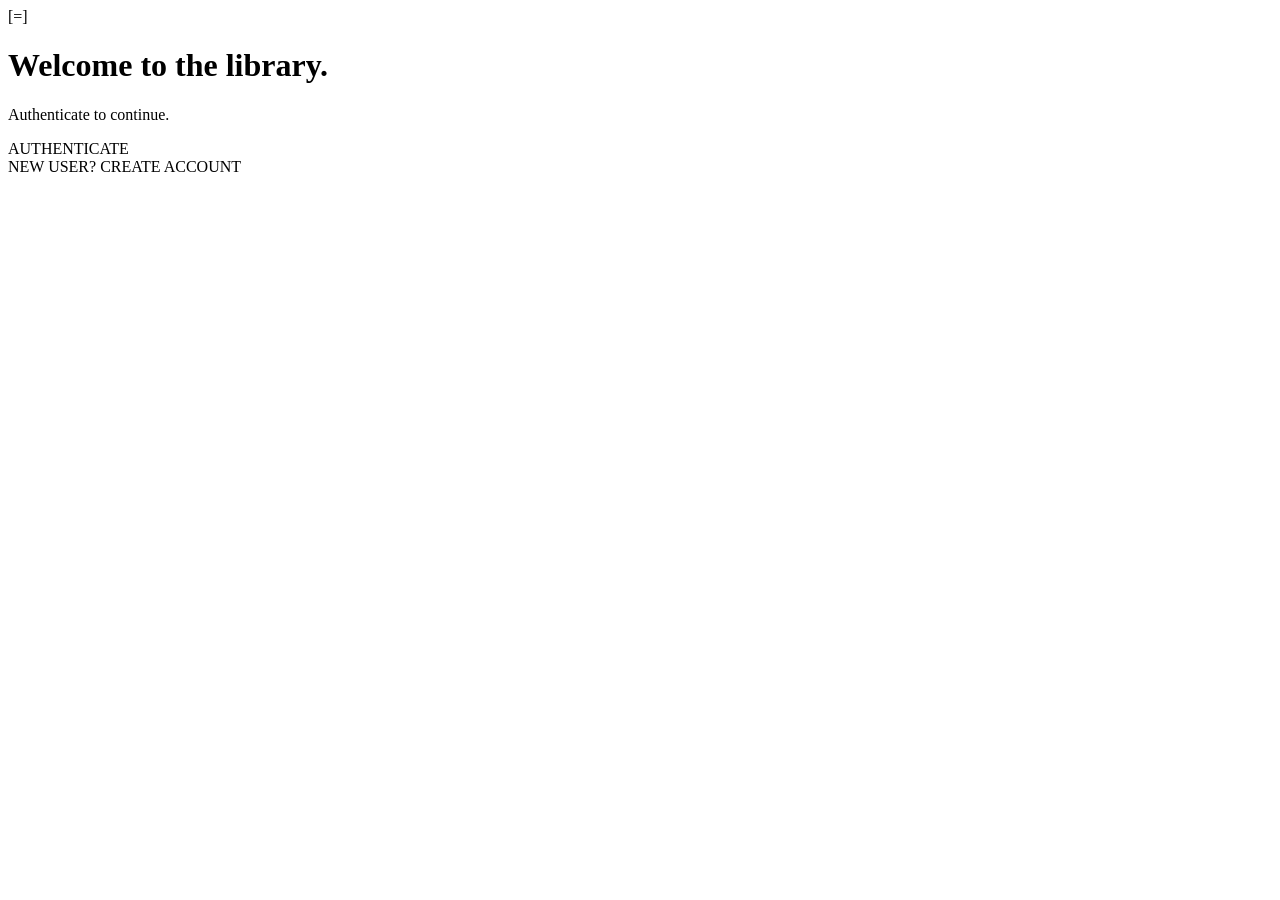
<file: src/main/resources/templates/index.html>
<!DOCTYPE html>

<html xmlns:th="http://www.thymeleaf.org">

<head>
    <meta charset="UTF-8">

    <title>Library</title>

    <link rel="stylesheet" th:href="@{/css/index.css}">
    <link rel="stylesheet" th:href="@{/css/common.css}">
</head>

<body>

    <div class="window">

        <div class="title-bar">

            <div class="window-icon"></div>

        </div>

        <div class="content">

            <div class="logo">
                <div class="book-icon">
                    [=]
                </div>
            </div>

            <div class="header">

                <h1>Welcome to the library.</h1>

            </div>

            <div class="separator"></div>

            <div class="login-section">

                <p>
                    Authenticate to continue.
                </p>

                <a th:href="@{/login}" class="login-button">
                    AUTHENTICATE
                </a>

            </div>

            <div class="signup">

                <span>NEW USER?</span>

                <a th:href="@{/signup}">
                    CREATE ACCOUNT
                </a>

            </div>

        </div>

    </div>

</body>

</html>
</file>
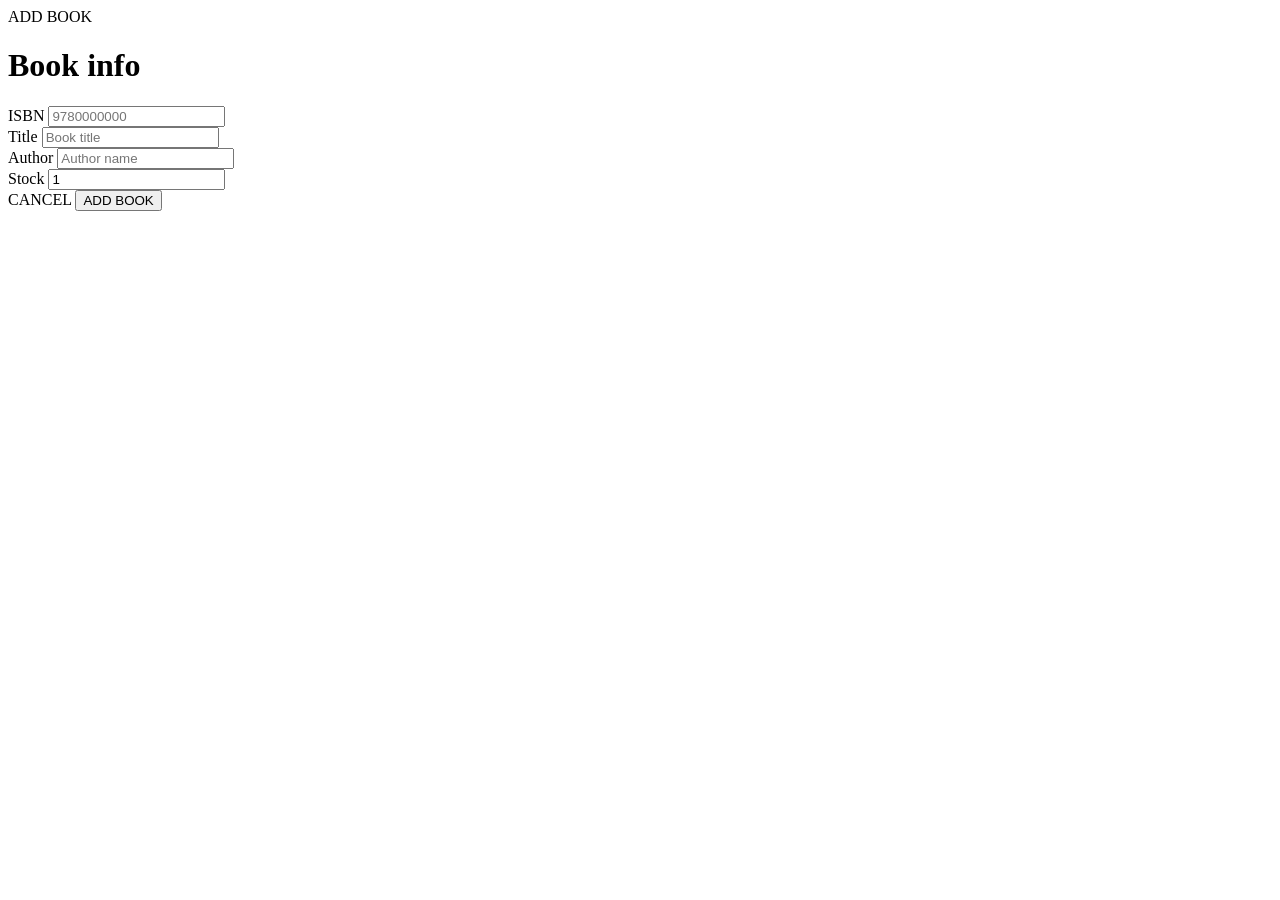
<file: src/main/resources/templates/add-book.html>
<!DOCTYPE html>

<html xmlns:th="http://www.thymeleaf.org">

<head>

    <meta charset="UTF-8">

    <title>Library - Add book</title>

    <link rel="stylesheet" th:href="@{/css/add-book.css}">
    <link rel="stylesheet" th:href="@{/css/common.css}">

</head>

<body>

    <div class="window">

        <div class="title-bar">

            <div class="window-icon"></div>

            <div class="title">
                ADD BOOK
            </div>

        </div>

        <div class="content">

            <div class="heading">

                <h1>
                    Book info
                </h1>

            </div>

            <!-- ================================================= -->
            <!-- ADD BOOK FORM                                     -->
            <!-- ================================================= -->

            <form th:action="@{/owner/add-book}" th:object="${bookRequest}" method="post">

                <div class="form-group">

                    <label for="isbn">
                        ISBN
                    </label>

                    <input type="text" id="isbn" th:field="*{isbn}" placeholder="9780000000" required>

                    <div class="error" th:if="${#fields.hasErrors('isbn')}" th:errors="*{isbn}"></div>

                </div>

                <div class="form-group">

                    <label for="title">
                        Title
                    </label>

                    <input type="text" id="title" th:field="*{title}" placeholder="Book title" required>

                    <div class="error" th:if="${#fields.hasErrors('title')}" th:errors="*{title}">

                    </div>

                </div>

                <div class="form-group">

                    <label for="author">
                        Author
                    </label>

                    <input type="text" id="author" th:field="*{authorName}" placeholder="Author name" required>

                    <div class="error" th:if="${#fields.hasErrors('authorName')}" th:errors="*{authorName}">

                    </div>

                </div>

                <div class="form-group">

                    <label for="stock">
                        Stock
                    </label>

                    <input type="number" id="stock" th:field="*{stock}" min="1" value="1" required>

                    <div class="error" th:if="${#fields.hasErrors('stock')}" th:errors="*{stock}">
                    </div>

                </div>

                <div class="button-bar">

                    <a th:href="@{/owner}" class="mac-button">
                        CANCEL
                    </a>

                    <button type="submit" class="mac-button add-button">
                        ADD BOOK
                    </button>

                </div>

            </form>

        </div>

    </div>

</body>

</html>
</file>
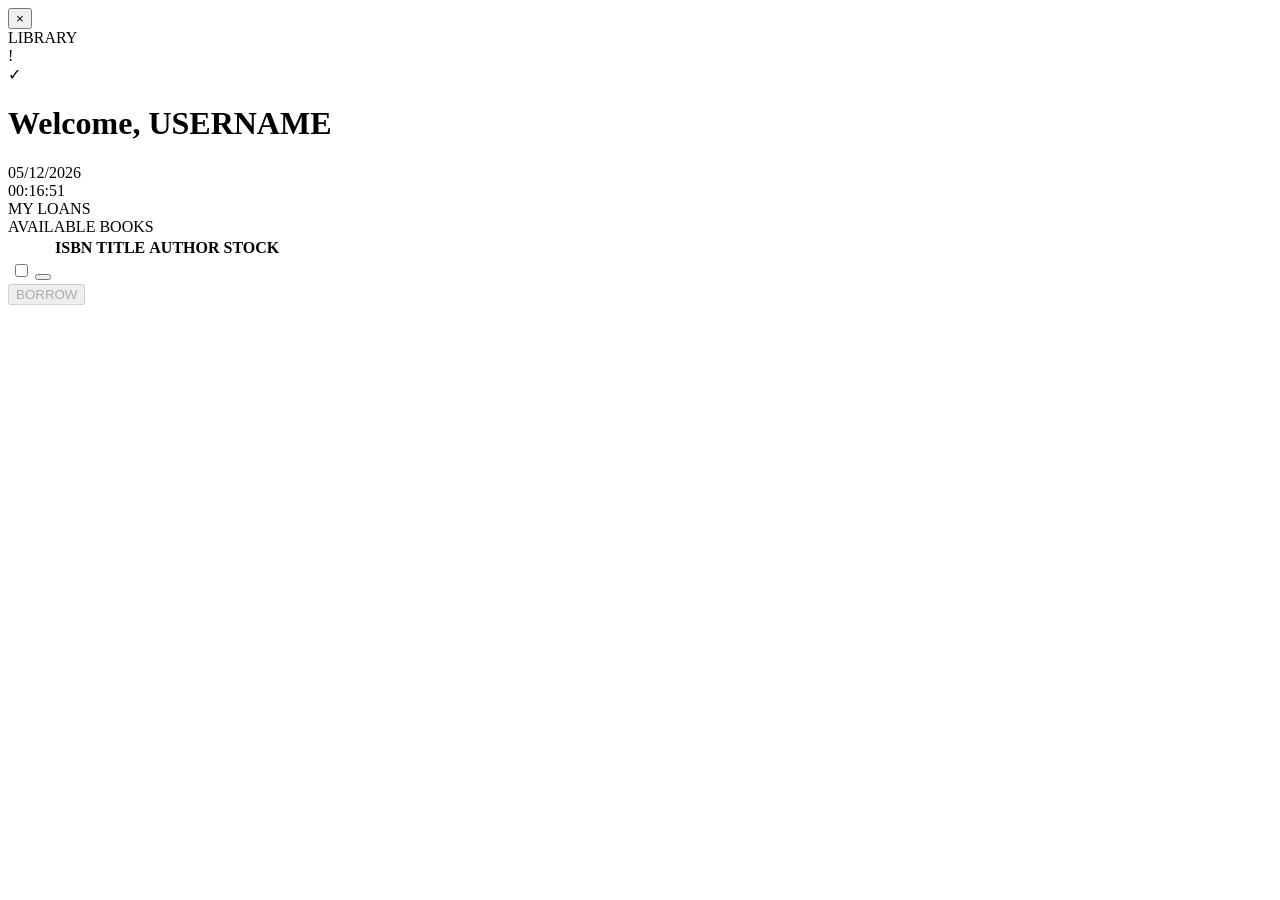
<file: src/main/resources/templates/client.html>
<!DOCTYPE html>

<html xmlns:th="http://www.thymeleaf.org">

<head>

    <meta charset="UTF-8">
    <meta name="_csrf" th:content="${_csrf.token}">
    <meta name="_csrf_header" th:content="${_csrf.headerName}">

    <title>Library</title>

    <link rel="stylesheet" th:href="@{/css/client.css}">
    <link rel="stylesheet" th:href="@{/css/common.css}">

</head>

<body>

    <div class="window">

        <!-- ============================================= -->
        <!-- MACINTOSH TITLE BAR                           -->
        <!-- ============================================= -->

        <div class="title-bar">

            <!-- LOGOUT -->

            <form th:action="@{/logout}" method="post" class="logout-form">
                <button type="submit" class="logout-button" title="Log Out">
                    ×
                </button>
            </form>

            <!-- WINDOW TITLE -->

            <div class="title">
                LIBRARY
            </div>

        </div>

        <!-- ============================================= -->
        <!-- CONTENT                                       -->
        <!-- ============================================= -->

        <div class="content">
            <!-- ========================================= -->
            <!-- ERROR MESSAGE                             -->
            <!-- ========================================= -->
            <div class="error-message" th:if="${errorMessage}">
                <div class="error-icon"> ! </div>
                <div class="error-text" th:text="${errorMessage}"></div>
            </div>

            <!-- ========================================= -->
            <!-- SUCCESS MESSAGE                           -->
            <!-- ========================================= -->
            <div class="success-message" th:if="${successMessage}">
                <div class="success-icon"> ✓ </div>
                <div class="success-text" th:text="${successMessage}"></div>
            </div>

            <!-- ========================================= -->
            <!-- RETURN BOOK(S) MESSAGE                    -->
            <!-- ========================================= -->
            <div th:if="${successMessages}" class="success-messages">
                <div th:each="message : ${successMessages}" class="success-message" th:text="${message}"></div>
            </div>

            <!-- ========================================= -->
            <!-- WELCOME                                   -->
            <!-- ========================================= -->

            <div class="welcome">

                <h1>
                    Welcome,
                    <span class="username" th:text="${username}">
                        USERNAME
                    </span>
                </h1>

                <div class="datetime">

                    <div>
                        <span id="current-date"></span>
                    </div>

                    <div>
                        <span id="current-time"></span>
                    </div>

                </div>

            </div>

            <!-- ========================================= -->
            <!-- CLIENT ACTIONS                            -->
            <!-- ========================================= -->

            <div class="toolbar">

                <a th:href="@{/client/return-book}" class="mac-button">
                    MY LOANS
                </a>

            </div>

            <!-- ========================================= -->
            <!-- BOOK INVENTORY                            -->
            <!-- ========================================= -->

            <div class="section-title">
                AVAILABLE BOOKS
            </div>

            <form th:action="@{/client/borrow}" method="post">
                <div class="table-wrapper">

                    <table>
                        <thead>
                            <tr>
                                <th></th>
                                <th>ISBN</th>
                                <th>TITLE</th>
                                <th>AUTHOR</th>
                                <th>STOCK</th>
                            </tr>
                        </thead>

                        <tbody>
                            <tr th:each="book : ${books}"
                                th:classappend="${duplicateIsbns != null and duplicateIsbns.contains(book.isbn)} ? ' duplicate-book' : ''">
                                <td>
                                    <input type="checkbox" class="book-checkbox" name="isbns" th:value="${book.isbn}"
                                        th:disabled="${book.stock <= 0}"
                                        th:checked="${selectedIsbns != null and selectedIsbns.contains(book.isbn)}">

                                    <button type="button" class="waitlist-button" th:if="${book.stock <= 0}"
                                        th:with="waitlistCount=${waitingListService.getCountByBook(book.isbn)}" th:attr="
                                        data-isbn=${book.isbn},
                                        data-title=${book.title},
                                        data-waitlist-count=${waitlistCount}
                                    " onclick="openWaitlistWindow(
                                        this.dataset.isbn,
                                        this.dataset.title,
                                        this.dataset.waitlistCount
                                    )" th:text="|WAITLIST (${waitlistCount})|">
                                    </button>
                                </td>
                                <td th:text="${book.isbn}"></td>
                                <td th:text="${book.title}"></td>
                                <td th:text="${book.author.name}"></td>
                                <td th:text="${book.stock}"></td>
                            </tr>
                        </tbody>
                    </table>
                </div>
                <div class="borrow-bar">

                    <button type="submit" class="mac-button borrow-button" id="borrow-button" disabled>
                        BORROW
                    </button>

                </div>
            </form>

        </div>

    </div>
    <template id="waitlist-window-template">

        <div class="waitlist-window">

            <div class="waitlist-title-bar">

                <button type="button" class="waitlist-close">
                    ×
                </button>

                <div class="waitlist-title">
                    JOIN WAITING LIST
                </div>

            </div>

            <div class="waitlist-content">

                <div class="waitlist-message">

                    Do you want to join the waiting list for

                    <span class="waitlist-book-title"></span> ?

                    <div class="waitlist-count">
                        Waitlist for this book:
                        <span class="waitlist-user-count"></span>
                        users
                    </div>

                </div>

                <div class="waitlist-actions">

                    <button type="button" class="waitlist-confirm">
                        [YES]
                    </button>

                    <button type="button" class="waitlist-cancel">
                        [NO]
                    </button>

                </div>

            </div>

        </div>

    </template>

    <script>

        function waitListMessage(message, messageType) {
            const waitListMessage = document.createElement("div");
            waitListMessage.className = `${messageType}-message`;

            waitListMessage.innerHTML = `
                <div class="${messageType}-icon">!</div>
                <div class="${messageType}-text">${message}</div>
            `;

            document.querySelector(".content").prepend(waitListMessage);
        }

        if (sessionStorage.getItem("joinWaitlistSuccess")) {
            waitListMessage(sessionStorage.getItem("joinWaitlistSuccess"), "success");
            sessionStorage.removeItem("joinWaitlistSuccess");
        }

        if (sessionStorage.getItem("joinWaitlistFail")) {
            waitListMessage(sessionStorage.getItem("joinWaitlistFail"), "error");
            sessionStorage.removeItem("joinWaitlistFail");
        }

        function updateDateTime() {

            const now = new Date();


            const date = now.toLocaleDateString("en-GB", {

                day: "2-digit",

                month: "2-digit",

                year: "numeric"

            });


            const time = now.toLocaleTimeString("en-GB", {

                hour: "2-digit",

                minute: "2-digit",

                second: "2-digit"

            });


            document.getElementById("current-date").textContent = date;

            document.getElementById("current-time").textContent = time;

        }

        updateDateTime();

        setInterval(updateDateTime, 1000);

        const checkboxes = document.querySelectorAll(".book-checkbox");
        const borrowButton = document.getElementById("borrow-button");
        function updateBorrowButton() {
            const selected = document.querySelectorAll(".book-checkbox:checked").length;
            borrowButton.disabled = selected === 0;
        }
        checkboxes.forEach(function (checkbox) {
            checkbox.addEventListener("change", updateBorrowButton);
        }); updateBorrowButton();

        function openWaitlistWindow(isbn, title, waitlistCount) {

            const csrfToken =
                document.querySelector('meta[name="_csrf"]').content;

            const csrfHeader =
                document.querySelector('meta[name="_csrf_header"]').content;

            const template =
                document.getElementById("waitlist-window-template");

            const windowElement =
                template.content.firstElementChild.cloneNode(true);

            document.body.appendChild(windowElement);

            windowElement.querySelector(".waitlist-book-title")
                .textContent = title;

            windowElement.querySelector(".waitlist-user-count")
                .textContent = waitlistCount;

            const closeWindow = () => {
                windowElement.remove();
            };

            windowElement.querySelector(".waitlist-close")
                .addEventListener("click", closeWindow);

            windowElement.querySelector(".waitlist-cancel")
                .addEventListener("click", closeWindow);

            windowElement.querySelector(".waitlist-confirm")
                .addEventListener("click", async function () {

                    try {

                        const response = await fetch(
                            `/client/waitlist/${encodeURIComponent(isbn)}`,
                            {
                                method: "POST",
                                headers: {
                                    [csrfHeader]: csrfToken
                                }
                            }
                        );

                        if (!response.ok) {
                            throw new Error(await response.text());
                        }

                        sessionStorage.setItem("joinWaitlistSuccess", await response.text());
                        closeWindow();
                        location.reload();

                    } catch (error) {
                        sessionStorage.setItem("joinWaitlistFail", error.message);
                        closeWindow();
                        location.reload();
                    }

                });
        }

    </script>

</body>

</html>
</file>
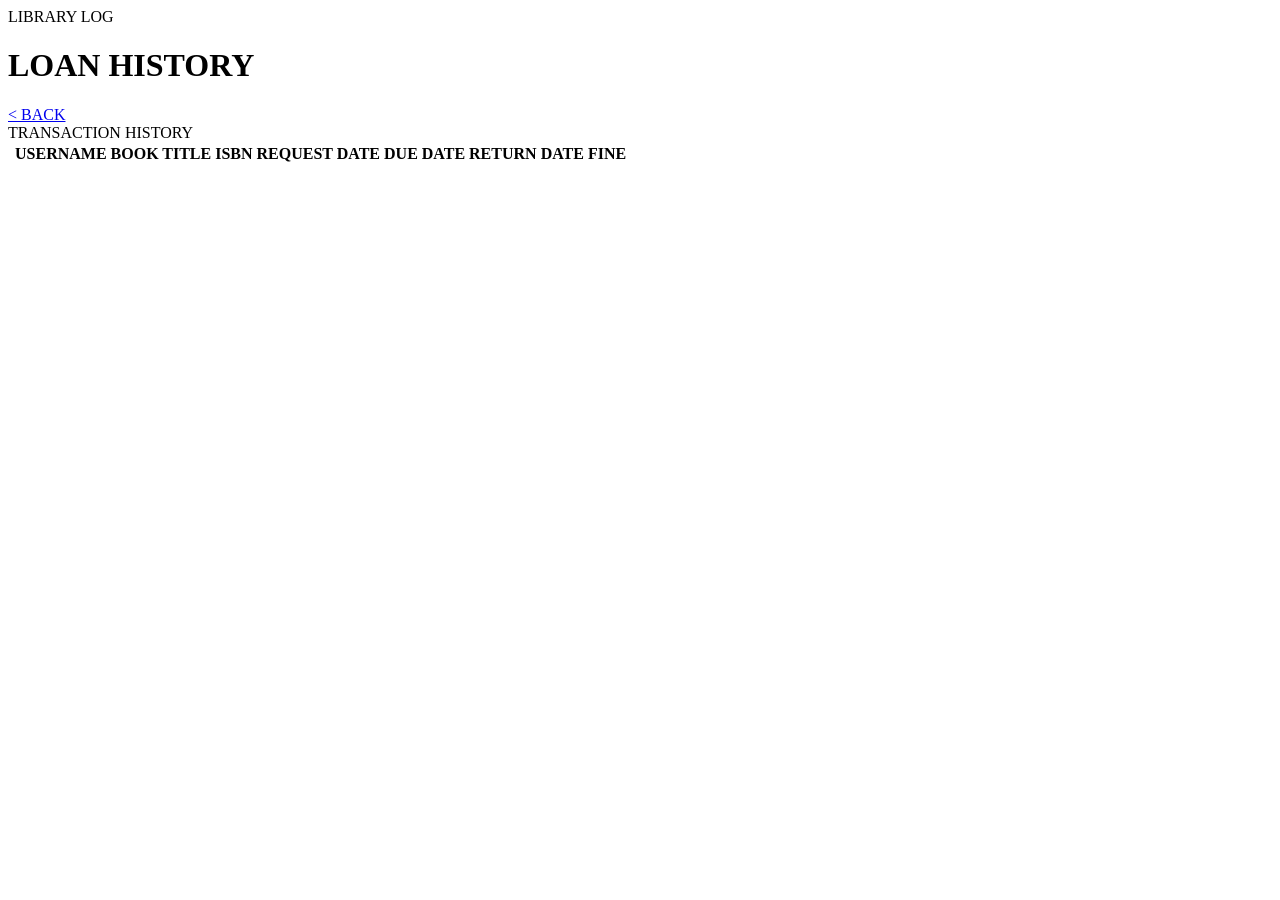
<file: src/main/resources/templates/loan-history.html>
<!DOCTYPE html>
<html lang="en" xmlns:th="http://www.thymeleaf.org">

<head>

    <meta charset="UTF-8">

    <title>Library — Log History</title>

    <link rel="stylesheet" th:href="@{/css/loan-history.css}">
    <link rel="stylesheet" th:href="@{/css/common.css}">

</head>

<body>

    <div class="window">

        <!-- ============================================= -->
        <!-- MACINTOSH TITLE BAR                           -->
        <!-- ============================================= -->

        <div class="title-bar">

            <div class="window-icon"></div>

            <div class="title">
                LIBRARY LOG
            </div>

        </div>

        <!-- ============================================= -->
        <!-- CONTENT                                       -->
        <!-- ============================================= -->

        <div class="content">

            <!-- ========================================= -->
            <!-- PAGE HEADER                               -->
            <!-- ========================================= -->

            <div class="page-header">

                <h1>
                    <span>LOAN HISTORY</span>
                </h1>

            </div>

            <!-- ========================================= -->
            <!-- ACTIONS                                   -->
            <!-- ========================================= -->

            <div class="toolbar">

                <a href="/owner" class="mac-button">
                    < BACK </a>

            </div>

            <!-- ========================================= -->
            <!-- LOG HISTORY                               -->
            <!-- ========================================= -->

            <div class="section-title">
                TRANSACTION HISTORY
            </div>

            <div class="table-wrapper">

                <table>

                    <thead>

                        <tr>

                            <th></th>
                            <th>USERNAME</th>
                            <th>BOOK TITLE</th>
                            <th>ISBN</th>
                            <th style="text-align: center;">REQUEST DATE</th>
                            <th style="text-align: center;">DUE DATE</th>
                            <th style="text-align: center;">RETURN DATE</th>
                            <th style="text-align: center;">FINE</th>

                        </tr>

                    </thead>

                    <tbody>

                        <tr th:each="loanLog: ${loanHistory}">

                            <td class="action">
                                <span class="action-label" th:text="${loanLog.loanStatus}"
                                    th:classappend="${loanLog.loanStatus == 'COMPLETED'} ? ' loan-done-status' : ' loan-status'">
                                </span>
                            </td>

                            <td th:text="${loanLog.username}"></td>

                            <td th:text="${loanLog.bookTitle}"></td>

                            <td class="isbn" th:text="${loanLog.isbn}"></td>

                            <td style="text-align: center;" th:text="${loanLog.requestDate}"></td>

                            <td style="text-align: center;" th:text="${loanLog.dueDate}">

                            <td style="text-align: center;"
                                th:text="${loanLog.returnDate != null ? loanLog.returnDate : '—'}"></td>

                            <td class="fine"
                                th:classappend="${loanLog.fine != null and loanLog.fine > 0} ? ' has-fine' : ' no-fine'"
                                th:text="${loanLog.fine != null and loanLog.fine > 0 ? loanLog.fine + ' €' : '—'}"></td>

                        </tr>

                    </tbody>

                </table>

            </div>

        </div>

    </div>

</body>

</html>
</file>
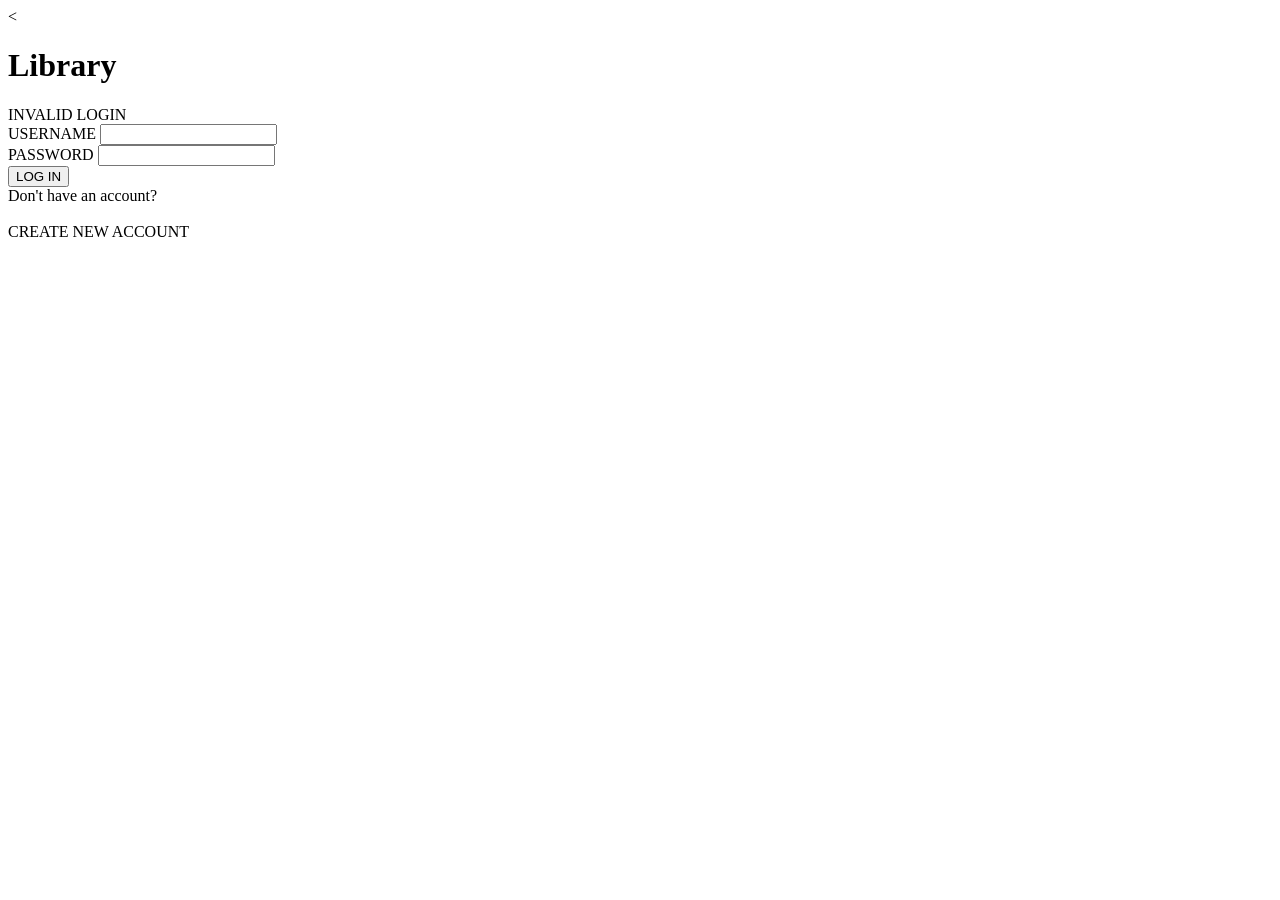
<file: src/main/resources/templates/login.html>
<!DOCTYPE html>

<html xmlns:th="http://www.thymeleaf.org">

<head>
    <meta charset="UTF-8">
    <title>Library - Login</title>

    <link rel="stylesheet" th:href="@{/css/login.css}">

</head>

<body>

    <div class="window">

        <div class="title-bar">

            <a th:href="@{/}" class="back-button">
                &lt;
            </a>

            <div class="title"></div>

        </div>

        <div class="content">

            <div class="header">

                <h1>
                    Library
                </h1>

            </div>

            <div th:if="${successMessage}" class="message">
                <span th:text="${successMessage}"></span>
            </div>

            <div th:if="${param.error}" class="message error-message">
                <span>
                    INVALID LOGIN
                </span>
            </div>

            <form th:action="@{/login}" method="post">

                <div class="form-group">

                    <label for="username">
                        USERNAME
                    </label>

                    <input type="text" id="username" name="username" autocomplete="username" required>

                </div>

                <div class="form-group">

                    <label for="password">
                        PASSWORD
                    </label>

                    <input type="password" id="password" name="password" autocomplete="current-password" required>

                </div>

                <button type="submit" class="login-button">
                    LOG IN
                </button>

            </form>

            <div class="signup">

                <div>
                    Don't have an account?
                </div>

                <br>

                <a th:href="@{/signup}">
                    CREATE NEW ACCOUNT
                </a>

            </div>

        </div>

    </div>

</body>

</html>
</file>
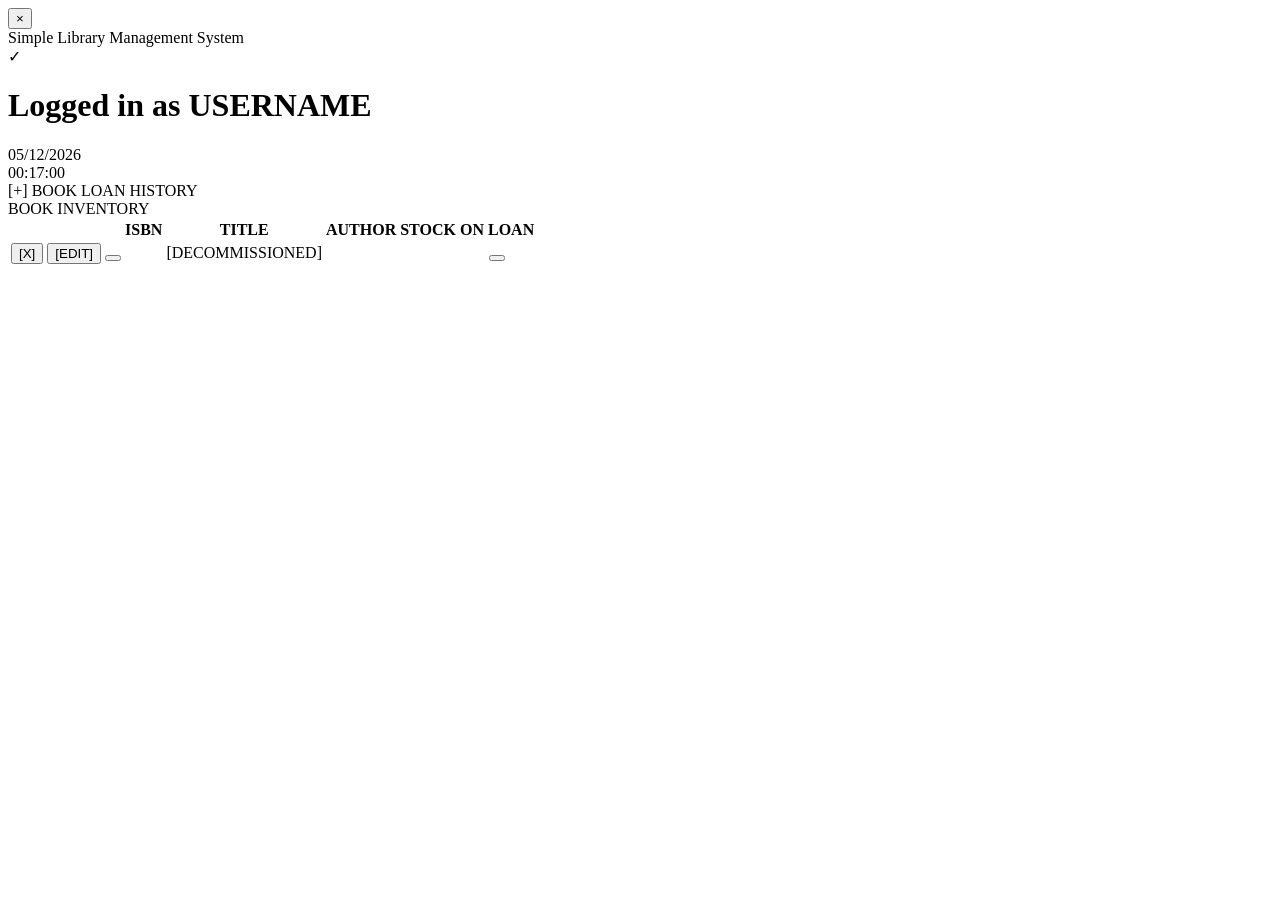
<file: src/main/resources/templates/owner.html>
<!DOCTYPE html>

<html xmlns:th="http://www.thymeleaf.org">

<head>

    <meta charset="UTF-8">
    <meta name="_csrf" th:content="${_csrf.token}">
    <meta name="_csrf_header" th:content="${_csrf.headerName}">

    <title>Simple Library Management System</title>

    <link rel="stylesheet" th:href="@{/css/owner.css}">
    <link rel="stylesheet" th:href="@{/css/common.css}">

</head>

<body>

    <!-- ================================================= -->
    <!-- MAIN MACINTOSH WINDOW                             -->
    <!-- ================================================= -->

    <div class="window">

        <!-- Macintosh title bar -->

        <div class="title-bar">

            <!-- Logout / close button -->

            <form th:action="@{/logout}" method="post" class="logout-form">

                <button type="submit" class="logout-button" title="Log Out">
                    ×
                </button>

            </form>

            <div class="title">
                Simple Library Management System
            </div>

        </div>

        <div class="content">

            <div id="success-message-container"></div>

            <div class="success-message" th:if="${addBookSuccessMessage}">
                <div class="success-icon"> ✓ </div>
                <div class="success-text" th:text="${addBookSuccessMessage}"></div>
            </div>

            <!-- ================================================= -->
            <!-- HEADER                                            -->
            <!-- ================================================= -->

            <div class="welcome">

                <h1>

                    Logged in as

                    <span class="username" th:text="${username}">
                        USERNAME
                    </span>

                </h1>

                <div class="datetime">

                    <div>
                        <span id="current-date"></span>
                    </div>

                    <div>
                        <span id="current-time"></span>
                    </div>

                </div>

            </div>

            <!-- ================================================= -->
            <!-- MAIN BUTTONS                                      -->
            <!-- ================================================= -->

            <div class="toolbar">

                <a th:href="@{/owner/add-book}" class="mac-button">
                    [+] BOOK
                </a>


                <a th:href="@{/owner/loan-history}" class="mac-button">
                    LOAN HISTORY
                </a>

            </div>

            <!-- ================================================= -->
            <!-- INVENTORY                                         -->
            <!-- ================================================= -->

            <div class="section-title">
                BOOK INVENTORY
            </div>

            <div class="table-wrapper">

                <table>

                    <thead>

                        <tr>
                            <th></th>
                            <th>ISBN</th>
                            <th>TITLE</th>
                            <th>AUTHOR</th>
                            <th style="text-align: center;">STOCK</th>
                            <th style="text-align: center;">ON LOAN</th>
                        </tr>

                    </thead>

                    <tbody>
                        <tr th:each="book : ${books}"
                            th:with="loanCount=${bookLoanService.getOnLoanCountByIsbn(book.isbn)}">
                            <td>
                                <button type="button" class="decommission-button">
                                    [X]
                                </button>
                                <button type="button" class="edit-button" th:attr="
                                        data-isbn=${book.isbn},
                                        data-title=${book.title},
                                        data-author=${book.author.name},
                                        data-stock=${book.stock}," onclick="openEditWindow(
                                        this.dataset.isbn,
                                        this.dataset.title,
                                        this.dataset.author,
                                        this.dataset.stock,
                                    )">
                                    [EDIT]
                                </button>
                                <button type="button" class="decommission-button" th:attr="data-isbn=${book.isbn},
                                    data-title=${book.title},
                                    data-decommissioned=${book.decommissioned}"
                                    th:text="${book.decommissioned} ? [A] : [D]"
                                    onclick="openDecommWindow(this.dataset.isbn, this.dataset.title, this.dataset.decommissioned)">
                                </button>
                            </td>
                            <td th:text="${book.isbn}"></td>
                            <td>
                                <span th:text="${book.title}"></span>
                                <span th:if="${book.decommissioned}" class="decomm-tag">
                                    [DECOMMISSIONED]
                                </span>
                            </td>
                            <td th:text="${book.author.name}"></td>
                            <td style="text-align: center;" th:text="${book.stock}"></td>
                            <td style="text-align: center;">
                                <button type="button" class="loan-count" th:text="${loanCount}" th:attr="
                                    data-isbn=${book.isbn},
                                    data-fee=${loanLateFee}" th:disabled="${loanCount == 0}"
                                    th:onclick="${loanCount > 0} ? 'openLoanWindow(this.dataset.isbn, this.dataset.fee)' : null">
                                </button>
                            </td>
                        </tr>
                    </tbody>

                </table>

            </div>

        </div>

    </div>

    <!-- ===================================================== -->
    <!-- DRAGGABLE LOAN INFORMATION WINDOW                     -->
    <!-- ===================================================== -->

    <template id="loan-window-template">


        <div class="loan-window">

            <div class="loan-title-bar">

                <button type="button" class="loan-close">
                    ×
                </button>

                <div class="loan-title">
                    LOAN INFORMATION
                </div>

            </div>

            <div class="loan-content">

                <div class="loan-heading">

                    <div>
                        ISBN:
                        <span class="loan-isbn"></span>
                    </div>

                    <div>
                        BOOK:
                        <span class="loan-book-title"></span>
                    </div>

                </div>


                <div class="loan-section-title">
                    CURRENTLY ON LOAN
                </div>


                <div class="loan-table-wrapper">

                    <table class="loan-table">

                        <thead>

                            <tr>
                                <th style="text-align: center;">USERNAME</th>
                                <th style="text-align: center;">REQUEST DATE</th>
                                <th style="text-align: center;">DUE DATE</th>
                                <th style="text-align: center;">CURRENT FINE</th>
                            </tr>

                        </thead>

                        <tbody class="loan-users" style="text-align: center;"></tbody>

                    </table>

                </div>

            </div>

        </div>

    </template>

    <template id="decommission-window-template">

        <div class="decommission-window">

            <div class="decommission-title-bar">

                <button type="button" class="decommission-close">
                    ×
                </button>

                <div class="decommission-title">
                    DECOMMISSION BOOK
                </div>

            </div>

            <div class="decommission-content">

                <div class="decommission-message">
                    <span class="decommission-question"></span>
                    <span class="decommission-book-title"></span> ?
                </div>

                <div class="decommission-actions">

                    <button type="button" class="decommission-confirm">
                        [YES]
                    </button>

                    <button type="button" class="decommission-cancel">
                        [NO]
                    </button>

                </div>

            </div>

        </div>

    </template>

    <template id="edit-window-template">

        <div class="edit-window">

            <div class="edit-title-bar">

                <button type="button" class="edit-close">
                    ×
                </button>

                <div class="edit-title">
                    EDIT BOOK
                </div>

            </div>

            <div class="edit-content">

                <div class="edit-field">

                    <label for="edit-isbn">
                        ISBN
                    </label>

                    <input type="text" id="edit-isbn" class="edit-isbn" readonly>

                </div>

                <div class="edit-field">

                    <label for="edit-title">
                        TITLE
                    </label>

                    <input type="text" id="edit-title" class="edit-book-title">

                </div>

                <div class="edit-field">

                    <label for="edit-author">
                        AUTHOR
                    </label>

                    <input type="text" id="edit-author" class="edit-author">

                </div>

                <div class="edit-field">

                    <label for="edit-stock">
                        STOCK
                    </label>

                    <input type="number" id="edit-stock" class="edit-stock" min="0">

                </div>

                <div class="edit-actions">

                    <button type="button" class="edit-save">
                        [SAVE]
                    </button>

                    <button type="button" class="edit-cancel">
                        [CANCEL]
                    </button>

                </div>

            </div>

        </div>

    </template>

    <script th:inline="javascript">
        const loanData = {};
    </script>

    <script th:each="book : ${books}" th:inline="javascript">
        Object.assign(
            loanData,
            /*[[${bookLoanService.getOnLoanByIsbn(book.isbn)}]]*/
        );
    </script>

    <script>

        function showSuccessMessage(message) {
            const container = document.getElementById("success-message-container");
            container.innerHTML = `
                <div class="success-message">
                    <div class="success-icon">✓</div>
                    <div class="success-text">${message}</div>
                </div>
            `;
        }

        if (sessionStorage.getItem("editBookSuccess")) {
            showSuccessMessage(sessionStorage.getItem("editBookSuccess"));
            sessionStorage.removeItem("editBookSuccess");
        }

        /* ========================================================= */
        /* DATE AND TIME                                             */
        /* ========================================================= */

        function updateDateTime() {

            const now = new Date();


            const date =
                now.toLocaleDateString("en-GB", {

                    day: "2-digit",
                    month: "2-digit",
                    year: "numeric"

                });


            const time =
                now.toLocaleTimeString("en-GB", {

                    hour: "2-digit",
                    minute: "2-digit",
                    second: "2-digit"

                });


            document.getElementById("current-date")
                .textContent = date;


            document.getElementById("current-time")
                .textContent = time;

        }


        updateDateTime();

        setInterval(updateDateTime, 1000);

        /* ========================================================= */
        /* MULTIPLE DRAGGABLE LOAN WINDOWS                           */
        /* ========================================================= */

        let nextWindowOffset = 0;

        /* ========================================================= */
        /* OPEN A NEW LOAN WINDOW                                    */
        /* ========================================================= */

        async function openLoanWindow(isbn, loanLateFee) {

            const response = await fetch(`/owner/loans/${encodeURIComponent(isbn)}`);

            if (!response.ok) {
                console.error("Failed to retrieved loans for: " + isbn);
                return;
            }

            const loanData = await response.json();
            const book = loanData[isbn];

            if (!book) return;

            / * TEMPLATE */
            const template = document.getElementById("loan-window-template");


            /* Clone the template */
            const windowElement = template.content.firstElementChild.cloneNode(true);


            /* Add it to the page */
            document.body.appendChild(windowElement);


            /* Populate book information */
            windowElement.querySelector(".loan-isbn").textContent = isbn;
            windowElement.querySelector(".loan-book-title").textContent = book.title;

            /* Populate users */
            const tableBody = windowElement.querySelector(".loan-users");

            book.users.forEach(user => {

                const row = document.createElement("tr");
                let daysLate = user.fine / loanLateFee;
                row.innerHTML = `
                    <td>${user.username}</td>
                    <td>${user.requestDate}</td>
                    <td>${user.dueDate}</td>
                    <td>${user.fine} € (${daysLate} ${daysLate == 0 ? 'days' : (daysLate > 1 ? 'days' : 'day')} late)</td>
                `;
                tableBody.appendChild(row);

            });

            /* Window entropy starting pos */

            const offset = nextWindowOffset % 5;
            windowElement.style.left = (180 + offset * 35) + "px";
            windowElement.style.top = (120 + offset * 35) + "px";


            /* Latest windows opened goes to the front */

            bringToFront(windowElement);

            const closeButton = windowElement.querySelector(".loan-close");
            closeButton.addEventListener(
                "click",
                function () {
                    windowElement.remove();
                }
            );

            makeDraggable(
                windowElement,
                windowElement.querySelector(".loan-title-bar")
            );


            /* Bring this window to the front when clicked. */

            windowElement.addEventListener(
                "mousedown",
                function () {
                    bringToFront(windowElement);
                }
            );

        }

        /* ========================================================= */
        /* OPEN DECOMMISSION WINDOW                                  */
        /* ========================================================= */

        function openDecommWindow(isbn, title, decommissioned) {
            decommissioned = decommissioned === "true";
            const csrfToken =
                document.querySelector('meta[name="_csrf"]').content;

            const csrfHeader =
                document.querySelector('meta[name="_csrf_header"]').content;

            const template =
                document.getElementById("decommission-window-template");

            const windowElement =
                template.content.firstElementChild.cloneNode(true);

            document.body.appendChild(windowElement);

            windowElement.querySelector(".decommission-book-title")
                .textContent = title;

            decommissioned ? windowElement.querySelector(".decommission-question")
                .textContent = "Are you sure you want to activate"
                : windowElement.querySelector(".decommission-question")
                    .textContent = "Are you sure you want to decommission";

            const closeWindow = () => {
                windowElement.remove();
            };

            windowElement.querySelector(".decommission-close")
                .addEventListener("click", closeWindow);

            windowElement.querySelector(".decommission-cancel")
                .addEventListener("click", closeWindow);

            windowElement.querySelector(".decommission-confirm")
                .addEventListener("click", async function () {

                    try {
                        const response = await fetch(
                            `/owner/decomm-book/${encodeURIComponent(isbn)}`,
                            {
                                method: "POST",
                                headers: {
                                    [csrfHeader]: csrfToken
                                }
                            }
                        );

                        if (!response.ok) {
                            throw new Error(
                                `Failed to decommission book: ${isbn} HTTP ${response.status}`
                            );
                        }

                        closeWindow();
                        location.reload();
                    } catch (error) {
                        console.log("Error deleting book:", error);
                    }
                });
        }

        /* ========================================================= */
        /* OPEN EDIT WINDOW                                          */
        /* ========================================================= */

        function openEditWindow(isbn, title, author, stock) {
            const csrfToken =
                document.querySelector('meta[name="_csrf"]').content;

            const csrfHeader =
                document.querySelector('meta[name="_csrf_header"]').content;

            const template =
                document.getElementById("edit-window-template");

            const windowElement =
                template.content.firstElementChild.cloneNode(true);

            document.body.appendChild(windowElement);

            /* Fill fields with current values */
            windowElement.querySelector(".edit-isbn").value = isbn;
            windowElement.querySelector(".edit-book-title").value = title;
            windowElement.querySelector(".edit-author").value = author;
            windowElement.querySelector(".edit-stock").value = stock;

            const closeWindow = () => {
                windowElement.remove();
            };

            windowElement.querySelector(".edit-close")
                .addEventListener("click", closeWindow);

            windowElement.querySelector(".edit-cancel")
                .addEventListener("click", closeWindow);

            windowElement.querySelector(".edit-save")
                .addEventListener("click", async function () {

                    const newTitle =
                        windowElement.querySelector(".edit-book-title").value;
                    const newAuthor =
                        windowElement.querySelector(".edit-author").value;
                    const newStock =
                        parseInt(windowElement.querySelector(".edit-stock").value, 10);

                    try {
                        const response = await fetch(
                            `/owner/edit-book/${encodeURIComponent(isbn)}`,
                            {
                                method: "PUT",
                                headers: {
                                    "Content-Type": "application/json",
                                    [csrfHeader]: csrfToken
                                },
                                body: JSON.stringify({
                                    isbn: isbn,
                                    title: newTitle,
                                    author: newAuthor,
                                    stock: newStock,
                                })
                            }
                        );
                        if (!response.ok) {
                            throw new Error(
                                `Failed to update book: ${isbn} HTTP ${response.status}`
                            );
                        }
                        sessionStorage.setItem("editBookSuccess", `Successfully edited '${isbn}'`);
                        windowElement.remove();
                        location.reload();
                    } catch (error) {
                        console.error("Error updating book: ", error);
                    }

                });
        }

        /* ========================================================= */
        /* BRING WINDOW TO FRONT                                     */
        /* ========================================================= */

        let highestZIndex = 1000;

        function bringToFront(windowElement) {

            highestZIndex++;

            windowElement.style.zIndex =
                highestZIndex;

        }

        /* ========================================================= */
        /* MAKE WINDOW DRAGGABLE                                     */
        /* ========================================================= */

        function makeDraggable(windowElement, titleBar) {

            let isDragging = false;

            let offsetX = 0;

            let offsetY = 0;

            titleBar.addEventListener(
                "mousedown",
                function (event) {

                    if (
                        event.target.closest(".loan-close")
                    ) {
                        return;
                    }

                    bringToFront(windowElement);

                    isDragging = true;

                    const rect = windowElement.getBoundingClientRect();

                    offsetX = event.clientX - rect.left;
                    offsetY = event.clientY - rect.top;

                }
            );

            document.addEventListener(
                "mousemove",
                function (event) {

                    if (!isDragging) return

                    let newX = event.clientX - offsetX;
                    let newY = event.clientY - offsetY;

                    const maxX =
                        window.innerWidth -
                        windowElement.offsetWidth;

                    const maxY =
                        window.innerHeight -
                        windowElement.offsetHeight;

                    newX =
                        Math.max(
                            0,
                            Math.min(newX, maxX)
                        );

                    newY =
                        Math.max(
                            0,
                            Math.min(newY, maxY)
                        );

                    windowElement.style.left = newX + "px";
                    windowElement.style.top = newY + "px";

                }
            );

            document.addEventListener(
                "mouseup",
                function () {
                    isDragging = false;
                }
            );

        }

        /* ========================================================= */
        /* ESC CLOSES ALL OPEN LOAN WINDOWS                          */
        /* ========================================================= */

        document.addEventListener(
            "keydown",
            function (event) {

                if (event.key === "Escape") {

                    document
                        .querySelectorAll(".loan-window")
                        .forEach(windowElement => {
                            windowElement.remove();
                        });

                }

            }

        );

    </script>

</body>

</html>
</file>
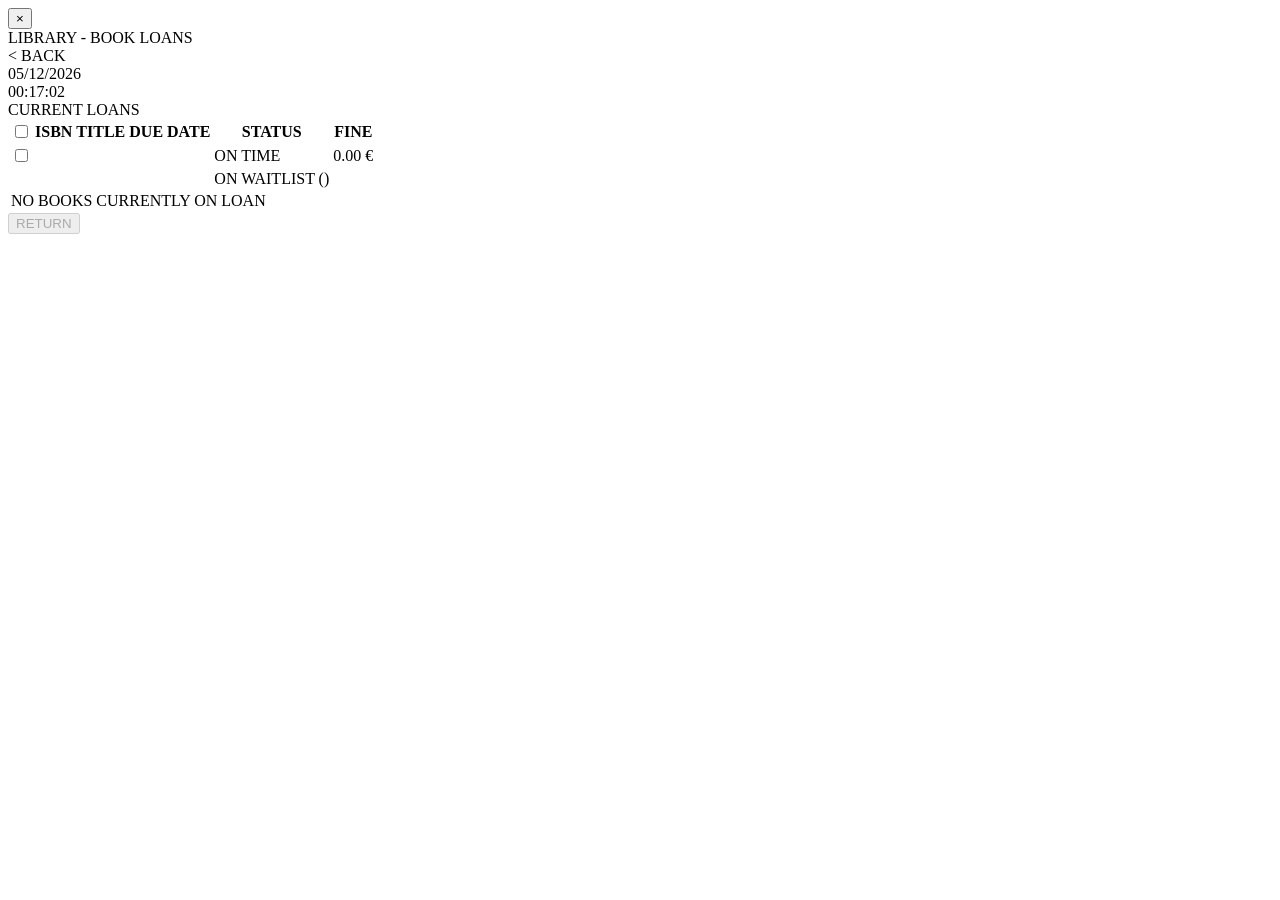
<file: src/main/resources/templates/return-book.html>
<!DOCTYPE html>

<html xmlns:th="http://www.thymeleaf.org">

<head>


    <meta charset="UTF-8">

    <title>Library - Return books</title>

    <link rel="stylesheet" th:href="@{/css/return-book.css}">
    <link rel="stylesheet" th:href="@{/css/common.css}">

</head>

<body>

    <div class="window">

        <!-- ============================================= -->
        <!-- MACINTOSH TITLE BAR                           -->
        <!-- ============================================= -->

        <div class="title-bar">

            <form th:action="@{/logout}" method="post" class="logout-form">

                <button type="submit" class="logout-button" title="Log Out">
                    ×
                </button>

            </form>

            <div class="title">
                LIBRARY - BOOK LOANS
            </div>

        </div>

        <!-- ============================================= -->
        <!-- CONTENT                                       -->
        <!-- ============================================= -->

        <div class="content">

            <!-- ========================================= -->
            <!-- WELCOME                                   -->
            <!-- ========================================= -->

            <div class="welcome">

                <div class="back-bar">
                    <a th:href="@{/client}" class="back-button">
                        < BACK </a>
                </div>

                <div class="datetime">

                    <div>
                        <span id="current-date"></span>
                    </div>

                    <div>
                        <span id="current-time"></span>
                    </div>

                </div>

            </div>

            <!-- ========================================= -->
            <!-- RETURNED BOOKS                            -->
            <!-- ========================================= -->

            <div class="section-title">
                CURRENT LOANS
            </div>

            <div class="table-wrapper">

                <form th:action="@{/client/return-book}" method="post" id="return-form">

                    <table>

                        <thead>

                            <tr>

                                <th>
                                    <input type="checkbox" id="select-all">
                                </th>
                                <th>ISBN</th>
                                <th>TITLE</th>
                                <th>DUE DATE</th>
                                <th>STATUS</th>
                                <th>FINE</th>

                            </tr>

                        </thead>

                        <tbody>

                            <!-- ================================= -->
                            <!-- LOANS                             -->
                            <!-- ================================= -->

                            <tr th:each="loan : ${bookLoans}"
                                th:with="loanFine=${loan.calculateFine(appProperties.getLateReturnFee())}">

                                <td>
                                    <input type="checkbox" class="loan-checkbox" name="loanIds"
                                        th:value="${loan.id.transactionId + ':' + loan.id.isbn}">
                                </td>

                                <td class="isbn" th:text="${loan.book.isbn}"></td>

                                <td class="book-title" th:text="${loan.book.title}"></td>

                                <td class="date" th:text="${#temporals.format(loan.transaction.dueDate, 'dd/MM/yyyy')}">

                                </td>

                                <td class="status">
                                    <span th:if="${#temporals.createToday().isAfter(loan.transaction.dueDate)}"
                                        class="overdue"
                                        th:text="${'OVERDUE (' +
          T(java.time.temporal.ChronoUnit).DAYS.between(loan.transaction.dueDate, #temporals.createToday()) +
          (T(java.time.temporal.ChronoUnit).DAYS.between(loan.transaction.dueDate, #temporals.createToday()) == 1 ? ' day late)' : ' days late)')}">
                                    </span>

                                    <span th:unless="${#temporals.createToday().isAfter(loan.transaction.dueDate)}"
                                        class="on-time">
                                        ON TIME
                                    </span>
                                </td>

                                <td class="fine">
                                    <span th:if="${loanFine.compareTo(T(java.math.BigDecimal).ZERO) > 0}"
                                        class="fine-due" th:text="${loanFine + ' €'}">
                                    </span>

                                    <span th:unless="${loanFine.compareTo(T(java.math.BigDecimal).ZERO) > 0}"
                                        class="fine-none">
                                        0.00 €
                                    </span>
                                </td>

                            </tr>

                            <!-- ================================= -->
                            <!-- WAITING LIST                      -->
                            <!-- ================================= -->

                            <tr th:each="entry : ${waitingListEntries}" class="waiting-list-row">

                                <td></td>

                                <td class="isbn" th:text="${entry.book.isbn}"></td>

                                <td class="book-title" th:text="${entry.book.title}"></td>

                                <td class="date"></td>

                                <td>
                                    <span class="waiting">
                                        ON WAITLIST
                                        (<span th:text="${entry.position}"></span>)
                                    </span>
                                </td>

                                <td class="fine"></td>

                            </tr>

                            <!-- ================================= -->
                            <!-- EMPTY STATE                       -->
                            <!-- ================================= -->

                            <tr th:if="${#lists.isEmpty(bookLoans)}">

                                <td colspan="6" class="empty-message">
                                    NO BOOKS CURRENTLY ON LOAN
                                </td>

                            </tr>

                        </tbody>

                    </table>

                    <!-- ========================================= -->
                    <!-- RETURN BUTTON                             -->
                    <!-- ========================================= -->

                    <div class="return-bar">

                        <button type="submit" class="return-button" id="return-button" disabled>
                            RETURN
                        </button>

                    </div>

                </form>

            </div>

        </div>

    </div>

    <script>

        /* DATE / TIME */

        function updateDateTime() {

            const now = new Date();

            const date = now.toLocaleDateString("en-GB", {

                day: "2-digit",

                month: "2-digit",

                year: "numeric"

            });

            const time = now.toLocaleTimeString("en-GB", {

                hour: "2-digit",

                minute: "2-digit",

                second: "2-digit"

            });

            document.getElementById("current-date").textContent = date;

            document.getElementById("current-time").textContent = time;

        }

        updateDateTime();

        setInterval(updateDateTime, 1000);

        const checkboxes =
            document.querySelectorAll(".loan-checkbox");

        const returnButton =
            document.getElementById("return-button");

        const selectAll =
            document.getElementById("select-all");


        /* ENABLE RETURN BUTTON ONLY WHEN AT LEAST ONE BOOK IS SELECTED */

        function updateReturnButton() {

            const selected =
                document.querySelectorAll(
                    ".loan-checkbox:checked"
                ).length;

            returnButton.disabled = selected === 0;

        }

        /* SELECT/DESELECT ALL BOOKS */

        selectAll.addEventListener("change", function () {

            checkboxes.forEach(function (checkbox) {

                checkbox.checked = selectAll.checked;

            });

            updateReturnButton();

        });

        /* UPDATE SELECT-ALL CHECKBOX WHEN INDIVIDUAL CHECKBOXES CHANGE */

        checkboxes.forEach(function (checkbox) {

            checkbox.addEventListener("change", function () {

                updateReturnButton();

                selectAll.checked =
                    [...checkboxes].every(
                        checkbox => checkbox.checked
                    );

            });

        });

        updateReturnButton();

    </script>

</body>

</html>
</file>
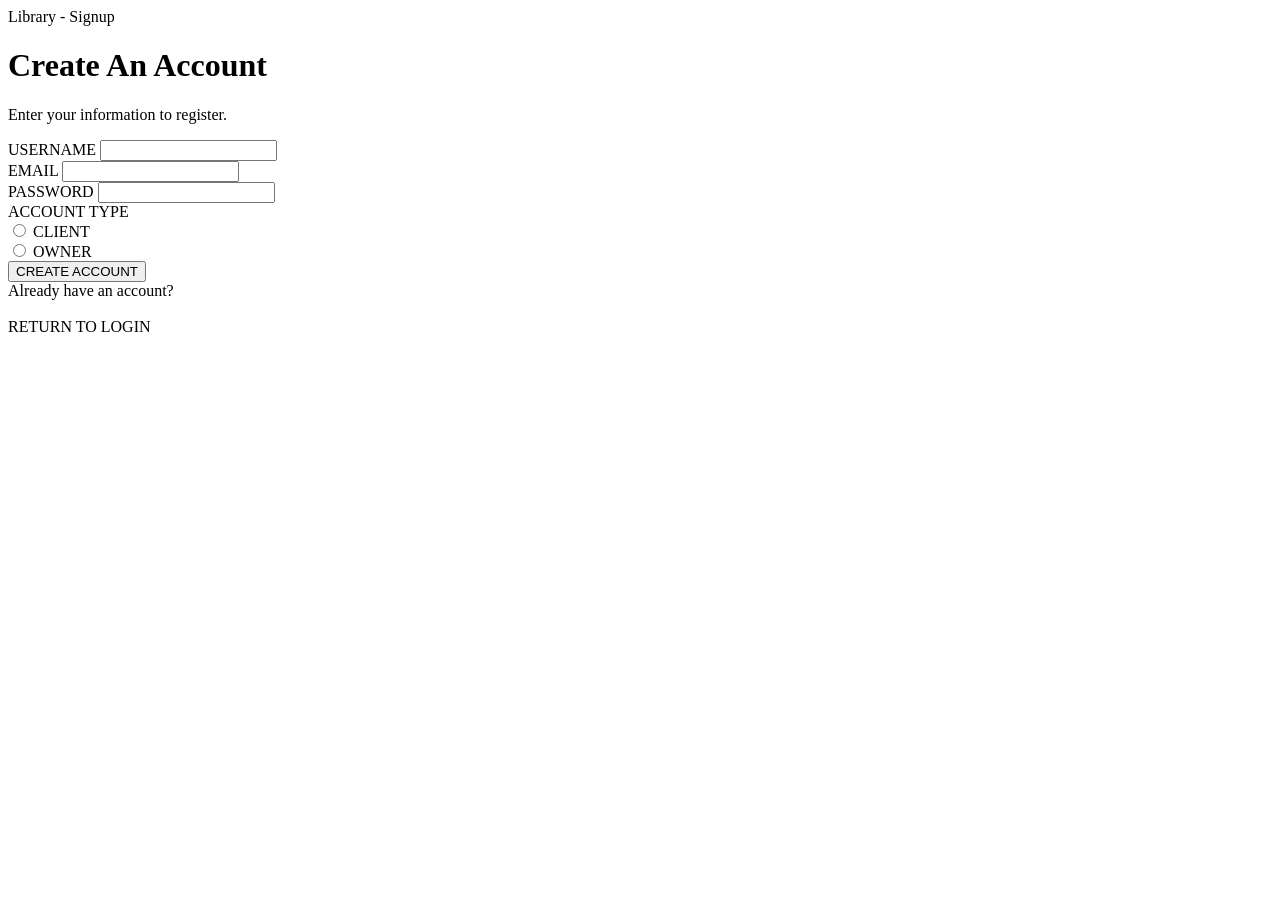
<file: src/main/resources/templates/signup.html>
<!DOCTYPE html>

<html xmlns:th="http://www.thymeleaf.org">

<head>
    <meta charset="UTF-8">
    <title>Library - Singup</title>

    <link rel="stylesheet" th:href="@{/css/signup.css}">
    <link rel="stylesheet" th:href="@{/css/common.css}">

</head>

<body>

    <div class="window">

        <!-- Macintosh title bar -->

        <div class="title-bar">

            <div class="window-icon"></div>

            <div class="title">
                Library - Signup
            </div>

        </div>

        <div class="content">

            <!-- Header -->

            <div class="header">

                <h1>
                    Create An Account
                </h1>

                <p>
                    Enter your information to register.
                </p>

            </div>

            <!-- Signup form -->

            <form th:action="@{/signup}" th:object="${user}" method="post">

                <!-- Username -->

                <div class="form-group">

                    <label for="username">
                        USERNAME
                    </label>

                    <input type="text" id="username" th:field="*{username}" autocomplete="username" required>

                    <div class="field-error" th:if="${#fields.hasErrors('username')}" th:errors="*{username}">
                    </div>

                </div>

                <!-- Email -->

                <div class="form-group">

                    <label for="email">
                        EMAIL
                    </label>

                    <input type="email" id="email" th:field="*{email}" autocomplete="email" required>

                    <div class="field-error" th:if="${#fields.hasErrors('email')}" th:errors="*{email}">
                    </div>

                </div>

                <!-- Password -->

                <div class="form-group">

                    <label for="password">
                        PASSWORD
                    </label>

                    <input type="password" id="password" th:field="*{password}" autocomplete="new-password" required>

                    <div class="field-error" th:if="${#fields.hasErrors('password')}" th:errors="*{password}">
                    </div>

                </div>

                <!-- Role -->

                <div class="role-section">

                    <div class="role-title">
                        ACCOUNT TYPE
                    </div>

                    <div class="role-options">

                        <!-- Client -->

                        <div class="role-option">

                            <input type="radio" id="client" th:field="*{role}" value="CLIENT" required>

                            <label for="client">
                                CLIENT
                            </label>

                        </div>

                        <!-- Owner -->

                        <div class="role-option">

                            <input type="radio" id="owner" th:field="*{role}" value="OWNER" required>

                            <label for="owner">
                                OWNER
                            </label>

                        </div>

                    </div>

                    <div class="field-error" th:if="${#fields.hasErrors('role')}" th:errors="*{role}">
                    </div>

                </div>

                <!-- Register -->

                <button type="submit" class="register-button">
                    CREATE ACCOUNT
                </button>

            </form>

            <!-- Login -->

            <div class="login-link">

                <div>
                    Already have an account?
                </div>

                <br>

                <a th:href="@{/login}">
                    RETURN TO LOGIN
                </a>

            </div>

        </div>

    </div>

</body>

</html>
</file>
